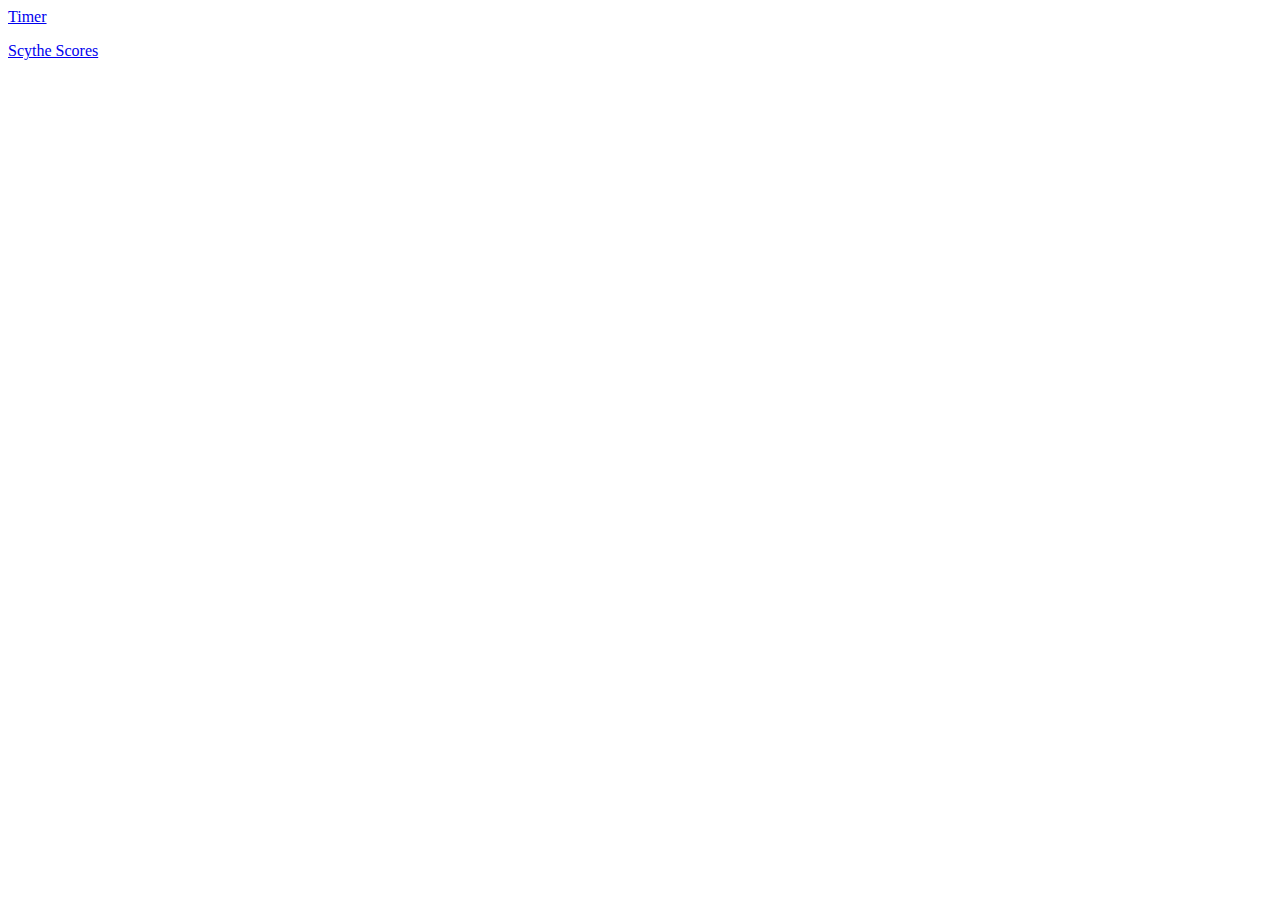
<file: index.html>
<head>
  <link rel="manifest" href="manifest.json">
</head>

<body>
  <p><a href="timer.html">Timer</a></p>
  <p><a href="scythe.html">Scythe Scores</a></p>
  <script>
    // Register ServiceWorker
    if ('serviceWorker' in navigator) {
      window.addEventListener('load', function () { // register after window load (https://developers.google.com/web/tools/workbox/guides/service-worker-checklist)
        navigator.serviceWorker.register('serviceworker.js').then(function (registration) {
          console.log('Registered ServiceWorker');
        }).catch(function (err) {
          console.log('Cannot register ServiceWorker', err);
        });
      });
    }
  </script>
</body>
</file>
